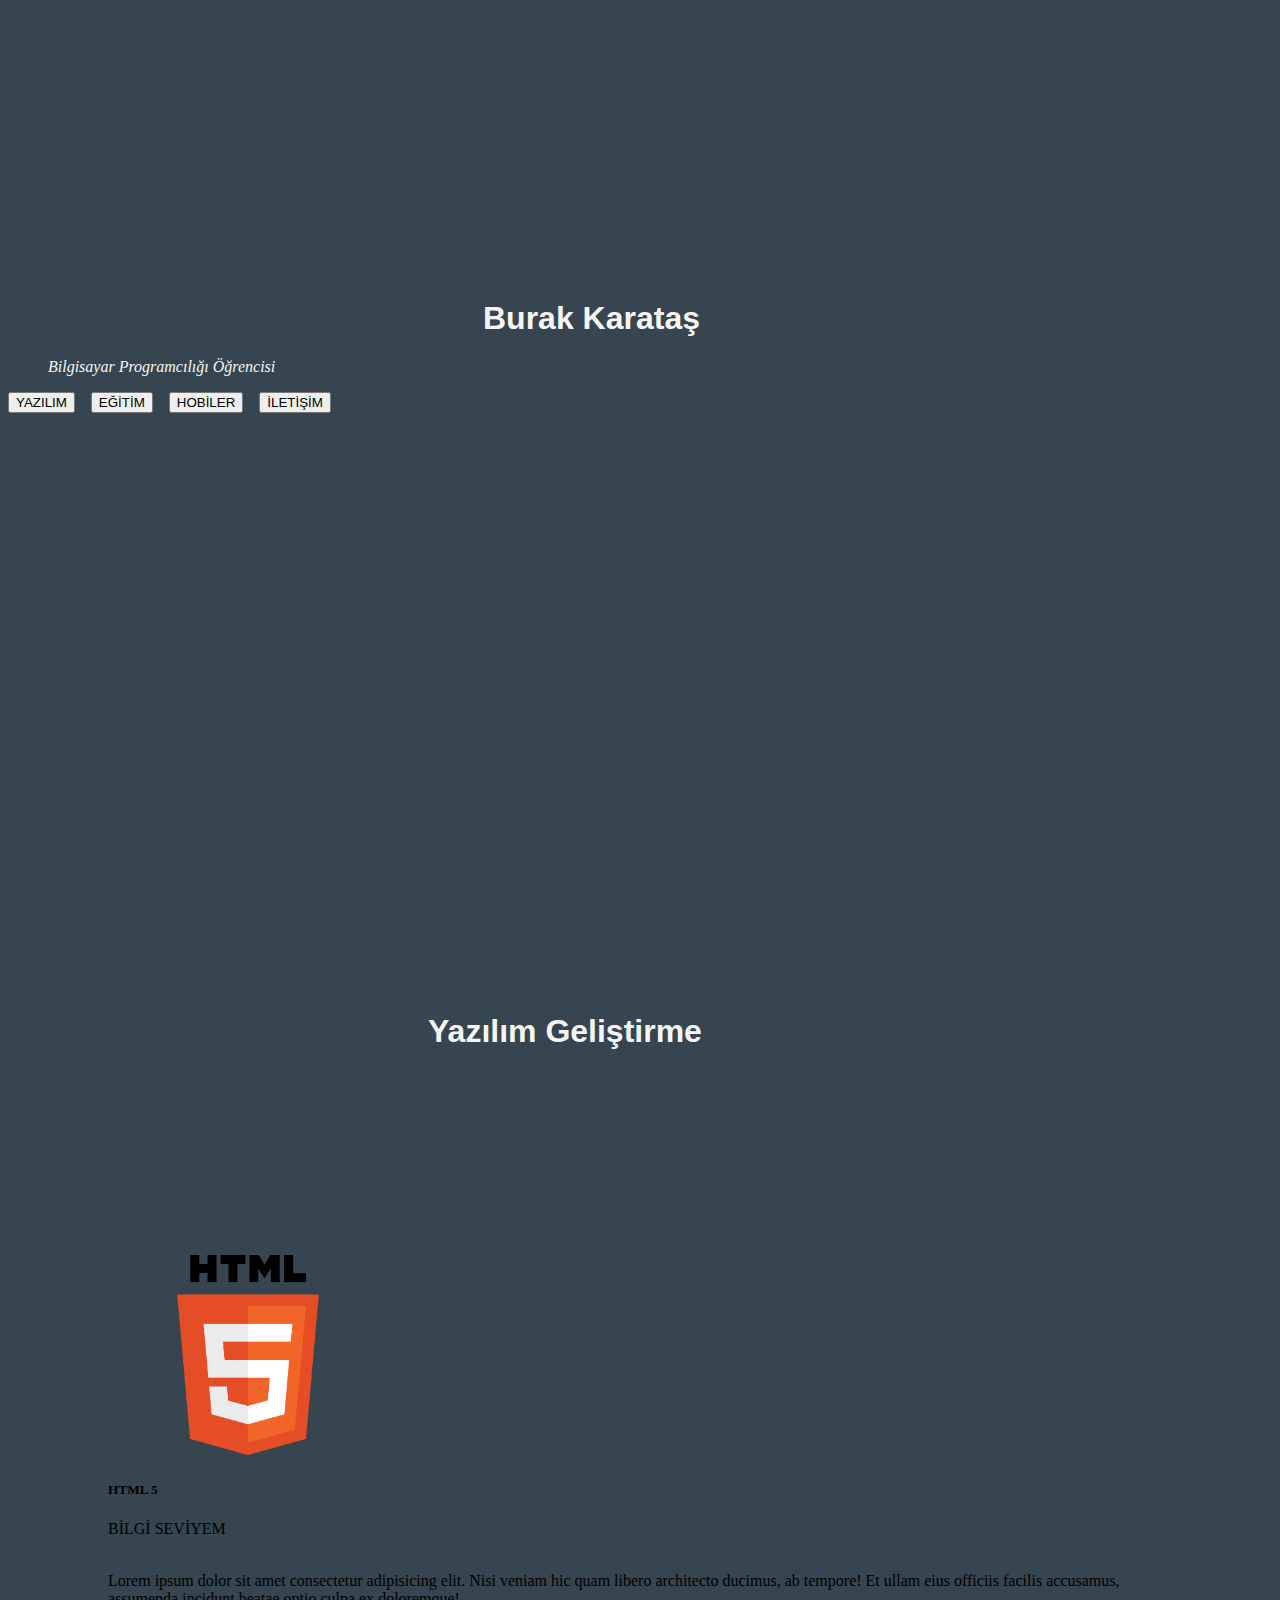
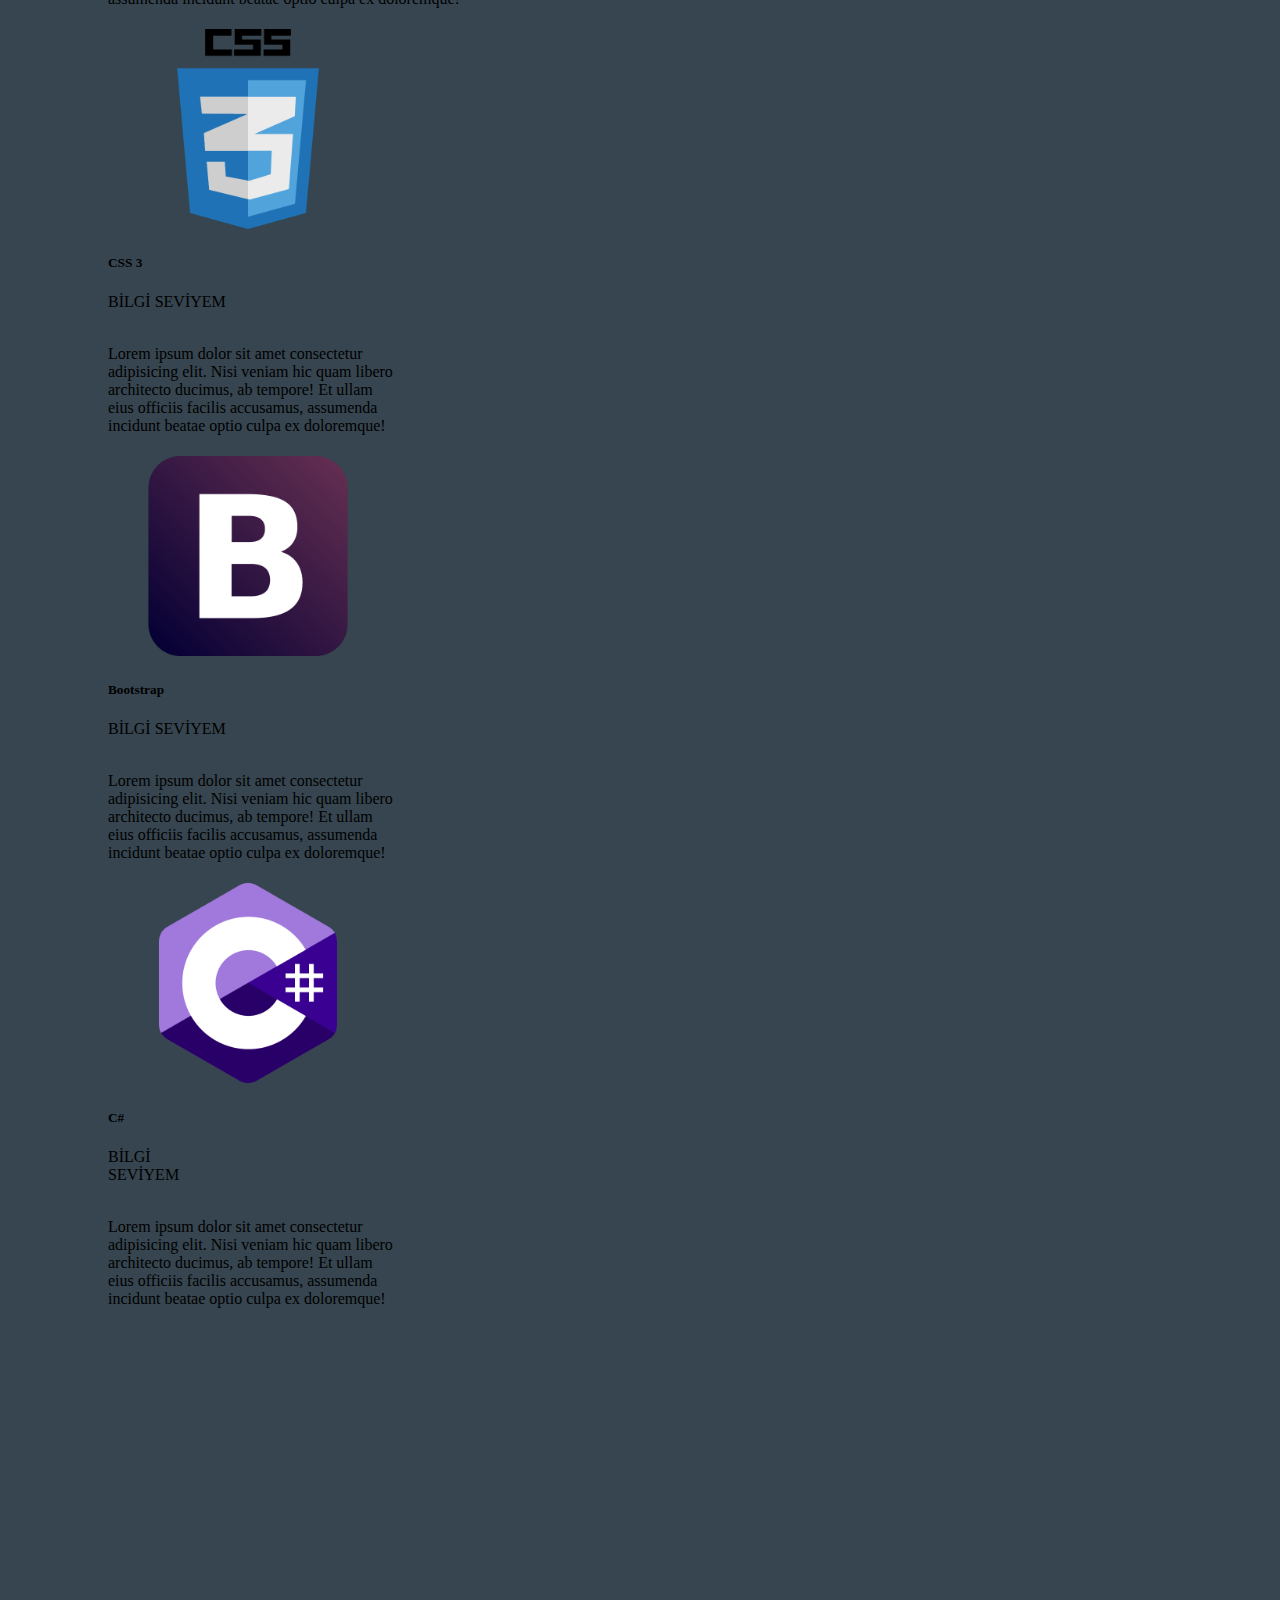
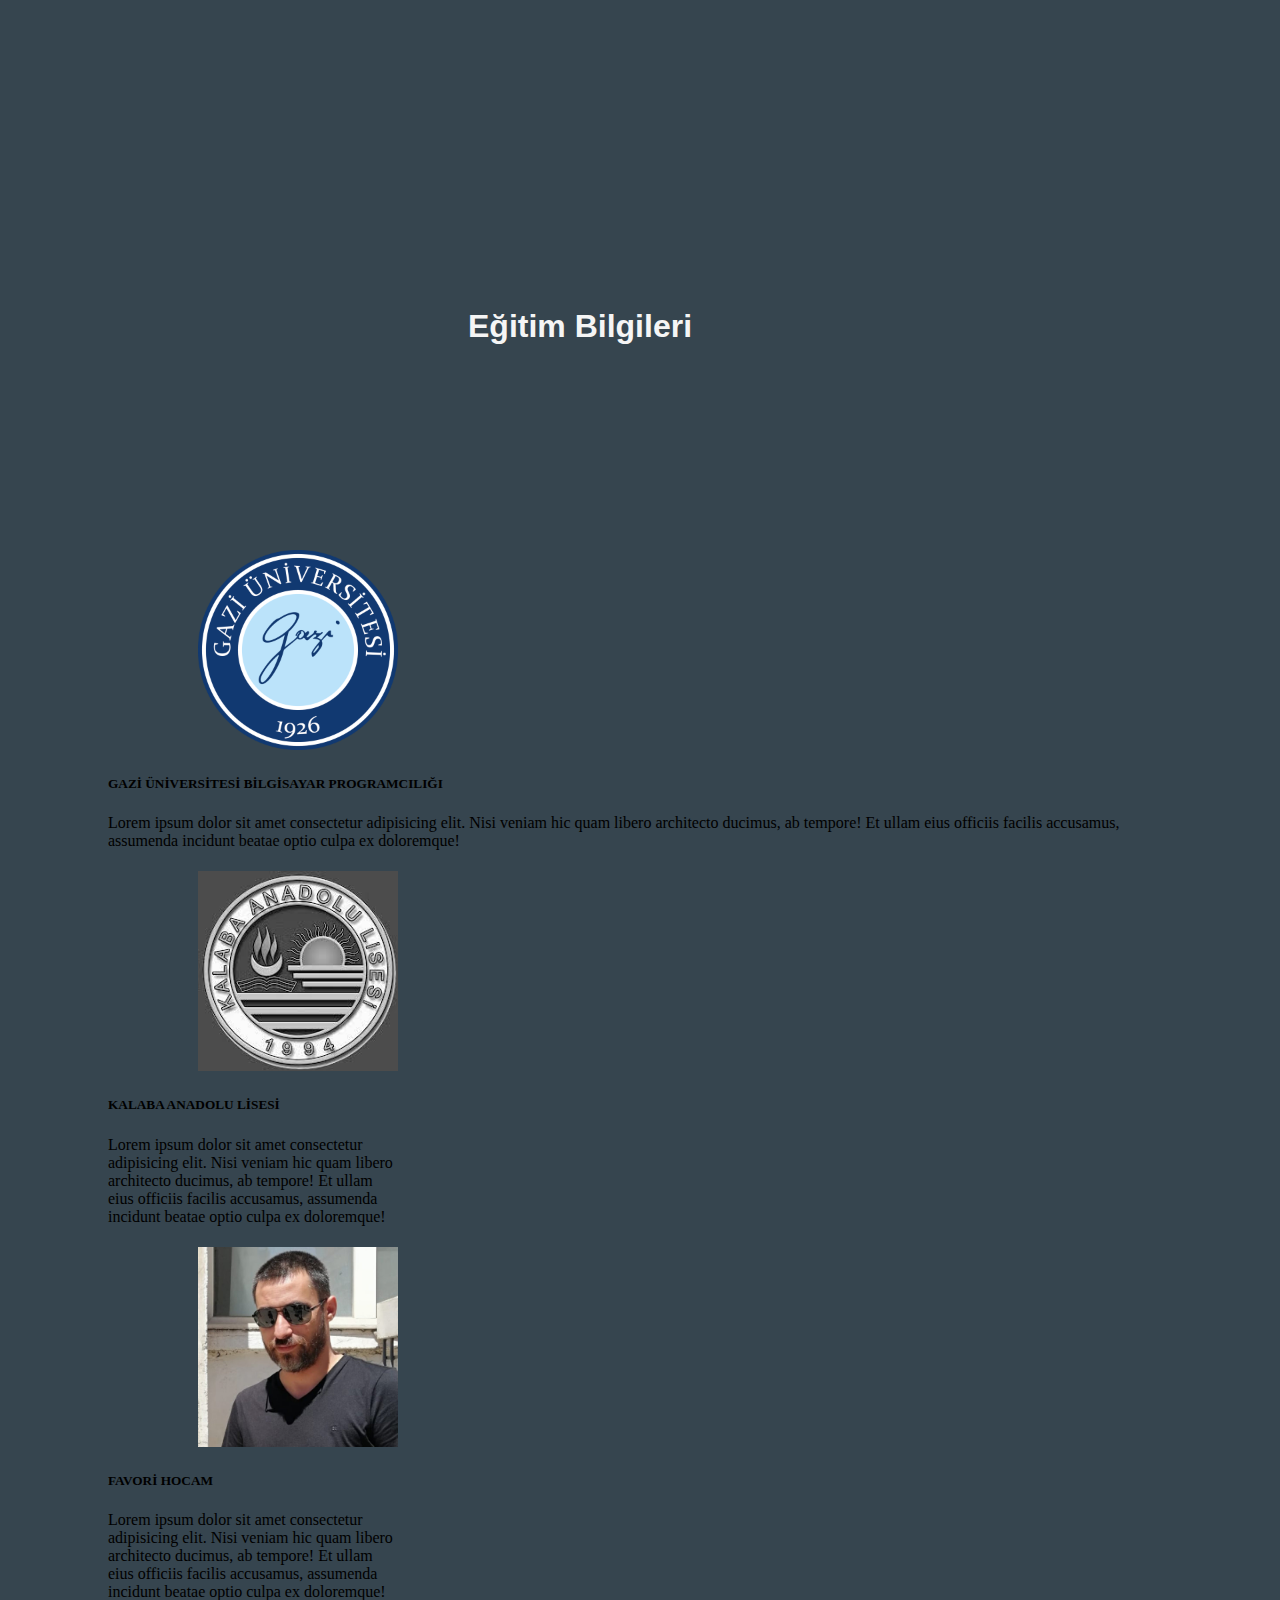
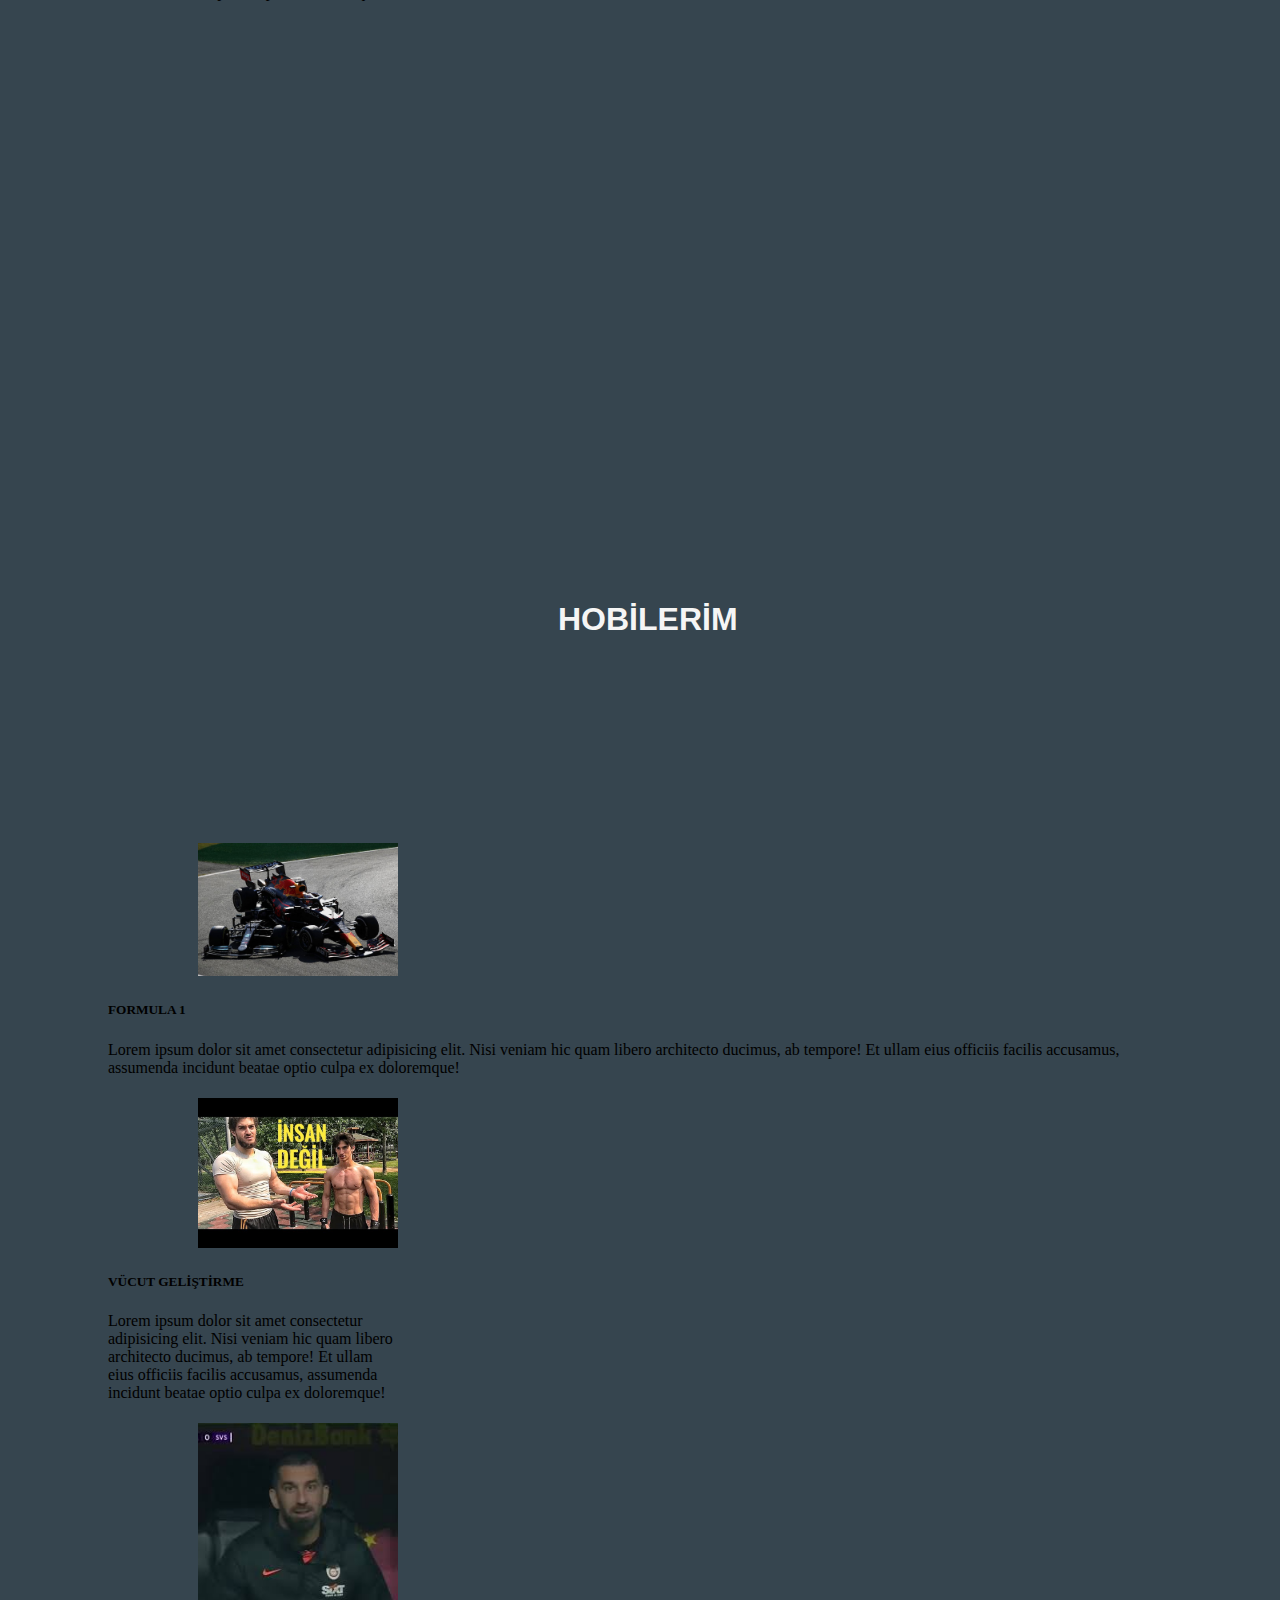
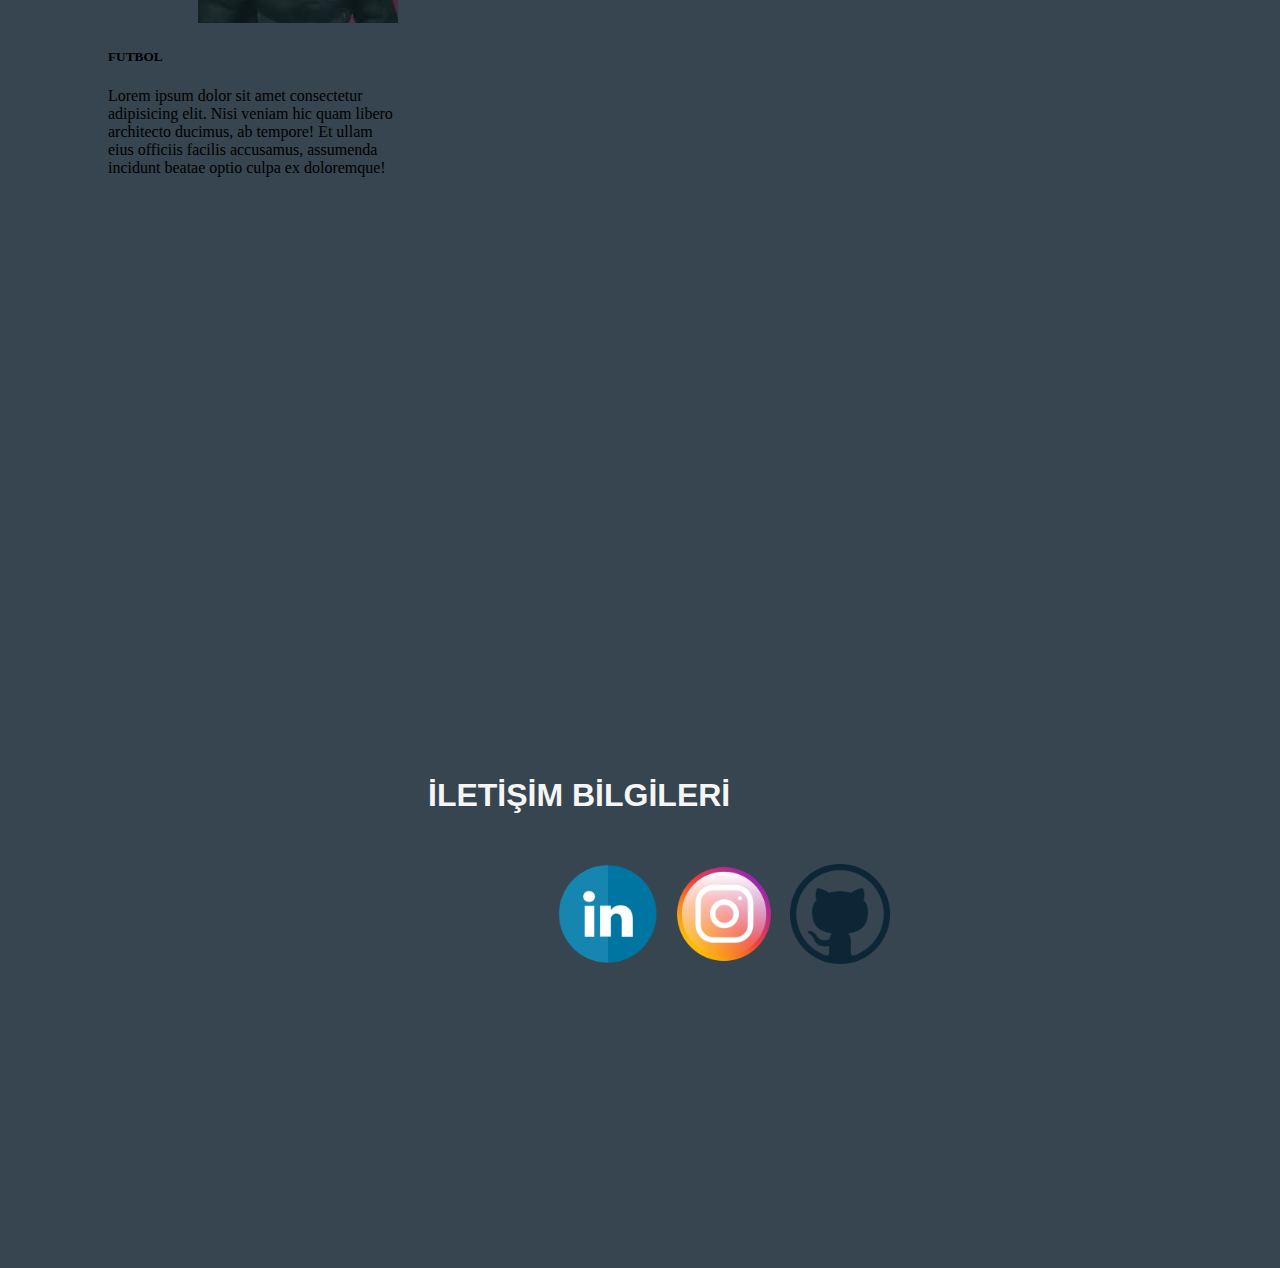
<file: index.html>
<!doctype html>
<html lang="tr">
  <head>
    
    <meta charset="utf-8">
    <meta name="viewport" content="width=device-width, initial-scale=1, shrink-to-fit=no">

    
    <link rel="stylesheet" href="https://cdn.jsdelivr.net/npm/bootstrap@4.6.2/dist/css/bootstrap.min.css" integrity="sha384-xOolHFLEh07PJGoPkLv1IbcEPTNtaed2xpHsD9ESMhqIYd0nLMwNLD69Npy4HI+N" crossorigin="anonymous">
    <link rel="stylesheet" href="css/style.css">

 
    
    <title>Burak Karataş | Kişisel Sayfası</title>
  </head>
  <body>

    
    <div>
      <h1 class="display-2 baslik">Burak Karataş</h1>
      <blockquote class="blockquote text-center colorwhite">
        <i><p class="mb-0">Bilgisayar Programcılığı Öğrencisi</p></i>
    </div>

    <div class="d-flex justify-content-center">
      <a href="#yazilim"><button type="button" class="btn btn-dark">YAZILIM</button></a>&nbsp; &nbsp;
      <a href="#egitim"><button type="button" class="btn btn-dark">EĞİTİM</button></a>&nbsp; &nbsp;
      <a href="#hobi"><button type="button" class="btn btn-dark">HOBİLER</button></a>&nbsp; &nbsp;
      <a href="#iletisim"><button type="button" class="btn btn-dark">İLETİŞİM</button></a>&nbsp; &nbsp;
    </div>

        
    <div>
      <div>
        <h1 id="yazilim" class="display-2 baslik2">Yazılım Geliştirme</h1>       
      </div>

      
    
      
      <div class="card-deck cardboyut">
        <div class="card text-white bg-dark mb-3">
          <img class="card-img-top imgboyut" src="css/images/HTML5_logo.png" alt="html">
          <div class="card-body">
            <h5 class="card-title">HTML 5</h5>
            <p class="card-text">
              <div class="progress">
                <div class="progress-bar bg-danger" role="progressbar" style="width: 75%;" aria-valuenow="75" aria-valuemin="0" aria-valuemax="100">BİLGİ SEVİYEM</div>
              </div>&nbsp;
              <p>Lorem ipsum dolor sit amet consectetur adipisicing elit. Nisi veniam hic quam libero architecto ducimus, ab tempore! Et ullam eius officiis facilis accusamus, assumenda incidunt beatae optio culpa ex doloremque!</p>
            </p>
          </div>
        </div>
  
        <div class="card text-white bg-dark mb-3" style="width: 18rem;">
          <img class="card-img-top imgboyut" src="css/images/CSS-3-01.png" alt="css">
          <div class="card-body">
            <h5 class="card-title">CSS 3</h5>
            <p class="card-text">
              <div class="progress">
                <div class="progress-bar bg-danger" role="progressbar" style="width: 65%;" aria-valuenow="55" aria-valuemin="0" aria-valuemax="100">BİLGİ SEVİYEM</div>
              </div>&nbsp;
              <p>Lorem ipsum dolor sit amet consectetur adipisicing elit. Nisi veniam hic quam libero architecto ducimus, ab tempore! Et ullam eius officiis facilis accusamus, assumenda incidunt beatae optio culpa ex doloremque!</p>
          </div>
        </div>
  
        <div class="card text-white bg-dark mb-3" style="width: 18rem;">
          <img class="card-img-top imgboyut" src="css/images/Bootstrap-01.png" alt="bootstrap">
          <div class="card-body">
            <h5 class="card-title">Bootstrap</h5>
            <p class="card-text">
              <div class="progress">
                <div class="progress-bar bg-danger" role="progressbar" style="width: 45%;" aria-valuenow="45" aria-valuemin="0" aria-valuemax="100">BİLGİ SEVİYEM</div>
              </div>&nbsp;
              <p>Lorem ipsum dolor sit amet consectetur adipisicing elit. Nisi veniam hic quam libero architecto ducimus, ab tempore! Et ullam eius officiis facilis accusamus, assumenda incidunt beatae optio culpa ex doloremque!</p>

          </div>
        </div>
  
        <div class="card text-white bg-dark mb-3" style="width: 18rem;">
          <img class="card-img-top imgboyut" src="css/images/C-sharp-01.png" alt="csharp">
          <div class="card-body">
            <h5 class="card-title">C#</h5>
            <p class="card-text">
              <div class="progress">
                <div class="progress-bar bg-danger" role="progressbar" style="width: 35%;" aria-valuenow="35" aria-valuemin="0" aria-valuemax="100">BİLGİ SEVİYEM</div>
              </div>&nbsp;
              <p>Lorem ipsum dolor sit amet consectetur adipisicing elit. Nisi veniam hic quam libero architecto ducimus, ab tempore! Et ullam eius officiis facilis accusamus, assumenda incidunt beatae optio culpa ex doloremque!</p>
          </div>
        </div>
      </div>
    </div>

    <div>
      <div>
        <h1 id="egitim" class="display-2 baslik3">Eğitim Bilgileri</h1>
      </div>
      
      <div class="card-deck cardboyut">
        <div class="card text-white bg-dark mb-3">
          <img class="card-img-top imgboyut2" src="css/images/gazilogo31.png" alt="gazi">
          <div class="card-body">
            <h5 class="card-title">GAZİ ÜNİVERSİTESİ BİLGİSAYAR PROGRAMCILIĞI</h5>
            <p class="card-text">
              <p>
                
                Lorem ipsum dolor sit amet consectetur adipisicing elit. Nisi veniam hic quam libero architecto ducimus, ab tempore! Et ullam eius officiis facilis accusamus, assumenda incidunt beatae optio culpa ex doloremque!</p>
            </p>
          </div>
        </div>
  
        <div class="card text-white bg-dark mb-3" style="width: 18rem;">
          <img class="card-img-top imgboyut2" src="css/images/kalaba.jpeg" alt="kalaba">
          <div class="card-body">
            <h5 class="card-title">KALABA ANADOLU LİSESİ</h5>
            <p class="card-text">
              <p>
                
                Lorem ipsum dolor sit amet consectetur adipisicing elit. Nisi veniam hic quam libero architecto ducimus, ab tempore! Et ullam eius officiis facilis accusamus, assumenda incidunt beatae optio culpa ex doloremque!</p>
          </div>
        </div>
  
        <div class="card text-white bg-dark mb-3" style="width: 18rem;">
          <img class="card-img-top imgboyut2" src="css/images/Alper-Altuncekic-2.jpeg" alt="alperhoca">
          <div class="card-body">
            <h5 class="card-title">FAVORİ HOCAM</h5>
            <p class="card-text">
              
              <p>
              
                Lorem ipsum dolor sit amet consectetur adipisicing elit. Nisi veniam hic quam libero architecto ducimus, ab tempore! Et ullam eius officiis facilis accusamus, assumenda incidunt beatae optio culpa ex doloremque!</p>

          </div>
        </div>
        </div>
      </div>
    </div>


    <div>
      <div>
        <h1 id="hobi" class="display-2 baslik4">HOBİLERİM</h1>
      </div>
      
      <div class="card-deck cardboyut">
        <div class="card text-white bg-dark mb-3">
          <img class="card-img-top imgboyut2" src="css/images/maxracon.jpeg" alt="f1">
          <div class="card-body">
            <h5 class="card-title">FORMULA 1</h5>
            <p class="card-text">
              <p>
                
                Lorem ipsum dolor sit amet consectetur adipisicing elit. Nisi veniam hic quam libero architecto ducimus, ab tempore! Et ullam eius officiis facilis accusamus, assumenda incidunt beatae optio culpa ex doloremque!</p>
            </p>
          </div>
        </div>
  
        <div class="card text-white bg-dark mb-3" style="width: 18rem;">
          <img class="card-img-top imgboyut2" src="css/images/testo.jpeg" alt="kalaba">
          <div class="card-body">
            <h5 class="card-title">VÜCUT GELİŞTİRME</h5>
            <p class="card-text">
              <p>
                
                Lorem ipsum dolor sit amet consectetur adipisicing elit. Nisi veniam hic quam libero architecto ducimus, ab tempore! Et ullam eius officiis facilis accusamus, assumenda incidunt beatae optio culpa ex doloremque!</p>
          </div>
        </div>
  
        <div class="card text-white bg-dark mb-3" style="width: 18rem;">
          <img class="card-img-top imgboyut2" src="css/images/arda.jpeg" alt="futbol">
          <div class="card-body">
            <h5 class="card-title">FUTBOL</h5>
            <p class="card-text">
              <p>
              
                Lorem ipsum dolor sit amet consectetur adipisicing elit. Nisi veniam hic quam libero architecto ducimus, ab tempore! Et ullam eius officiis facilis accusamus, assumenda incidunt beatae optio culpa ex doloremque!</p>

          </div>
        </div>
        </div>
      </div>
    </div>  

    <div>
      <div>
        <h1 id="iletisim" class="display-2 baslik5">İLETİŞİM BİLGİLERİ</h1>
      </div>
      <div class="logo">
        <a href="https://www.linkedin.com/in/burak-karata%C5%9F-bb3837170/" target="_blank"><img width="100" height="100" src="css/images/linkedin31.png" alt="linkedin"></a>&nbsp; &nbsp;
        <a href="https://www.instagram.com/burakkaratasz/" target="_blank"><img width="100" height="100" src="css/images/insta31.png" alt="insta"></a>&nbsp; &nbsp;
        <a href="https://github.com/burakkaratasz" target="_blank"><img width="100" height="100" src="css/images/github31.png" alt="github"></a>&nbsp; &nbsp;
      </div>
    </div>

    
    




    <script src="https://cdn.jsdelivr.net/npm/jquery@3.5.1/dist/jquery.slim.min.js" integrity="sha384-DfXdz2htPH0lsSSs5nCTpuj/zy4C+OGpamoFVy38MVBnE+IbbVYUew+OrCXaRkfj" crossorigin="anonymous"></script>
    <script src="https://cdn.jsdelivr.net/npm/bootstrap@4.6.2/dist/js/bootstrap.bundle.min.js" integrity="sha384-Fy6S3B9q64WdZWQUiU+q4/2Lc9npb8tCaSX9FK7E8HnRr0Jz8D6OP9dO5Vg3Q9ct" crossorigin="anonymous"></script>

  </body>
</html>
</file>
<file: css/style.css>
body{
    background-color:#36454F;
}

.baslik{
    color: whitesmoke;
    font-family:Impact, Haettenschweiler, 'Arial Narrow Bold', sans-serif;
    margin-top: 300px;
    margin-left:475px;
    
}

.colorwhite{
    color: whitesmoke;
}

.cardboyut{
    margin-top: 500px;
    margin-left: 100px;
    margin-right: 100px;
}

.imgboyut{
    width: 200px;
    margin-top: 5px;
    margin-left: 40px;
}

.baslik2{
    color: whitesmoke;
    font-family:Impact, Haettenschweiler, 'Arial Narrow Bold', sans-serif;
    margin-top: 600px;
    margin-left:420px;
    margin-bottom: -300px;
}

.colorblack{
    color: black;
}

.butonkonum1{
    margin-left: 300px;
}

.imgboyut2{
    width: 200px;
    margin-top: 5px;
    margin-left: 90px;
}

.baslik3{
    color: whitesmoke;
    font-family:Impact, Haettenschweiler, 'Arial Narrow Bold', sans-serif;
    margin-top: 600px;
    margin-left:460px;
    margin-bottom: -300px;
}

.baslik4{
    color: whitesmoke;
    font-family:Impact, Haettenschweiler, 'Arial Narrow Bold', sans-serif;
    margin-top: 600px;
    margin-left:550px;
    margin-bottom: -300px;
}

.baslik5{
    color: whitesmoke;
    font-family:Impact, Haettenschweiler, 'Arial Narrow Bold', sans-serif;
    margin-top: 600px;
    margin-left:420px;
    margin-bottom: -50px;
}

.logo{
    margin-top: 100px;
    margin-left: 550px;
    margin-bottom: 300px;

}
</file>
